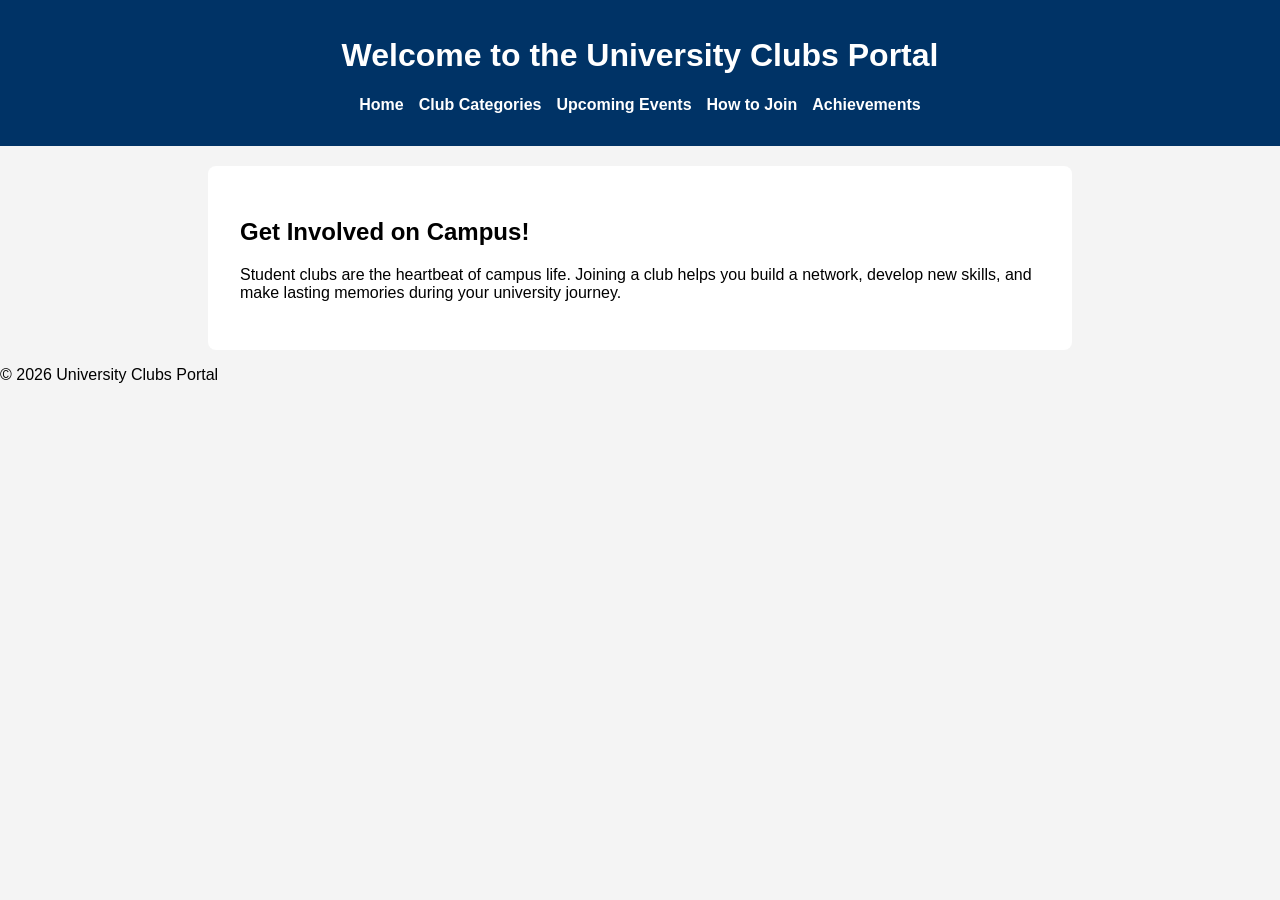
<file: src/index.html>
<!DOCTYPE html>
<html lang="en">
<head>
    <meta charset="UTF-8">
    <meta name="viewport" content="width=device-width, initial-scale=1.0">
    <title>University Clubs Portal - Home</title>
    <link rel="stylesheet" href="../styles/style.css">
</head>
<body>
    <header>
        <h1>Welcome to the University Clubs Portal</h1>
        <nav>
            <ul>
                <li><a href="index.html">Home</a></li>
                <li><a href="clubs.html">Club Categories</a></li>
                <li><a href="events.html">Upcoming Events</a></li>
                <li><a href="join.html">How to Join</a></li>
                <li><a href="highlights.html">Achievements</a></li>
            </ul>
        </nav>
    </header>
    <main>
        <section class="intro">
            <h2>Get Involved on Campus!</h2>
            <p>Student clubs are the heartbeat of campus life. Joining a club helps you build a network, develop new skills, and make lasting memories during your university journey.</p>
        </section>
    </main>
    <footer>
        <p>&copy; 2026 University Clubs Portal</p>
    </footer>
</body>
</html>
</file>
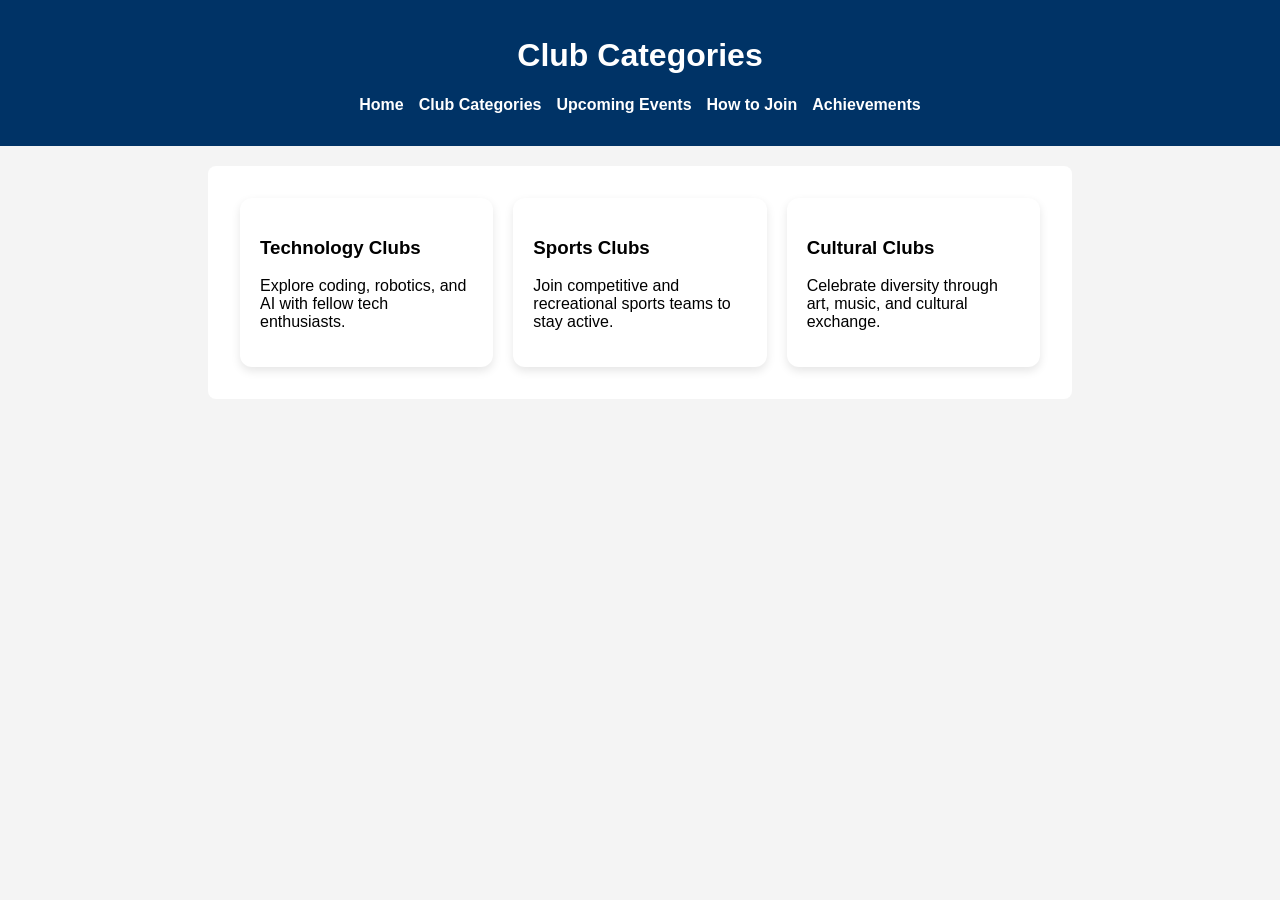
<file: src/clubs.html>
<!doctype html>
<html lang="en">
  <head>
    <meta charset="UTF-8" />
    <meta name="viewport" content="width=device-width, initial-scale=1.0" />
    <title>Club Categories</title>
    <link rel="stylesheet" href="../styles/style.css" />
  </head>
  <body>
    <header>
      <h1>Club Categories</h1>
      <nav>
        <ul>
          <li><a href="index.html">Home</a></li>
          <li><a href="clubs.html">Club Categories</a></li>
          <li><a href="events.html">Upcoming Events</a></li>
          <li><a href="join.html">How to Join</a></li>
          <li><a href="highlights.html">Achievements</a></li>
        </ul>
      </nav>
    </header>
    <main>
      <section class="grid-container">
        <div class="card">
          <h3>Technology Clubs</h3>
          <p>Explore coding, robotics, and AI with fellow tech enthusiasts.</p>
        </div>
        <div class="card">
          <h3>Sports Clubs</h3>
          <p>Join competitive and recreational sports teams to stay active.</p>
        </div>
        <div class="card">
          <h3>Cultural Clubs</h3>
          <p>Celebrate diversity through art, music, and cultural exchange.</p>
        </div>
      </section>
    </main>
  </body>
</html>
</file>
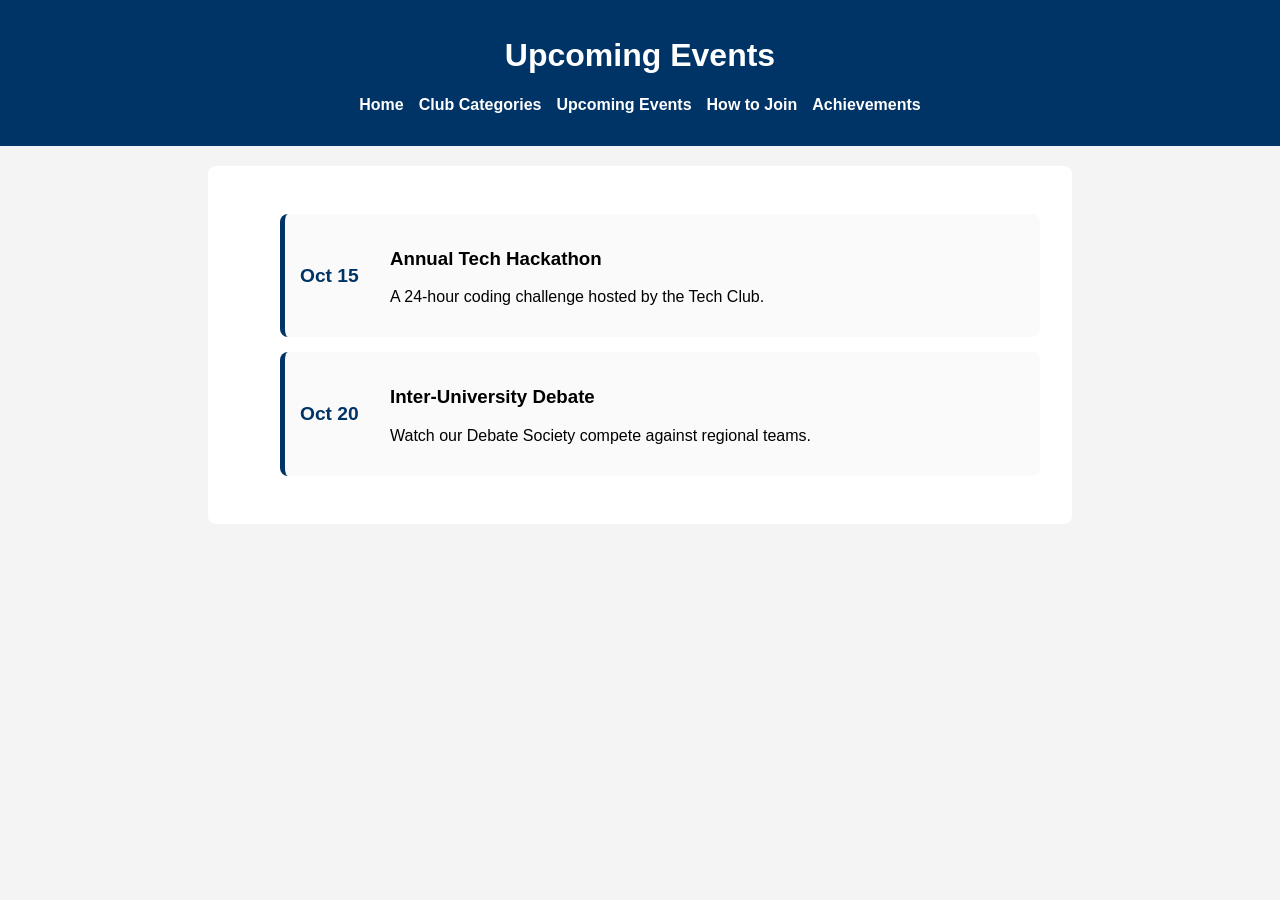
<file: src/events.html>
<!DOCTYPE html>
<html lang="en">
<head>
    <meta charset="UTF-8">
    <meta name="viewport" content="width=device-width, initial-scale=1.0">
    <title>Upcoming Events</title>
    <link rel="stylesheet" href="../styles/style.css">
</head>
<body>
    <header>
        <h1>Upcoming Events</h1>
        <nav>
            <ul>
                <li><a href="index.html">Home</a></li>
                <li><a href="clubs.html">Club Categories</a></li>
                <li><a href="events.html">Upcoming Events</a></li>
                <li><a href="join.html">How to Join</a></li>
                <li><a href="highlights.html">Achievements</a></li>
            </ul>
        </nav>
    </header>
    <main>
        <ul class="event-list">
            <li class="event-item">
                <div class="event-date">Oct 15</div>
                <div class="event-details">
                    <h3>Annual Tech Hackathon</h3>
                    <p>A 24-hour coding challenge hosted by the Tech Club.</p>
                </div>
            </li>
            <li class="event-item">
                <div class="event-date">Oct 20</div>
                <div class="event-details">
                    <h3>Inter-University Debate</h3>
                    <p>Watch our Debate Society compete against regional teams.</p>
                </div>
            </li>
        </ul>
    </main>
</body>
</html>
</file>
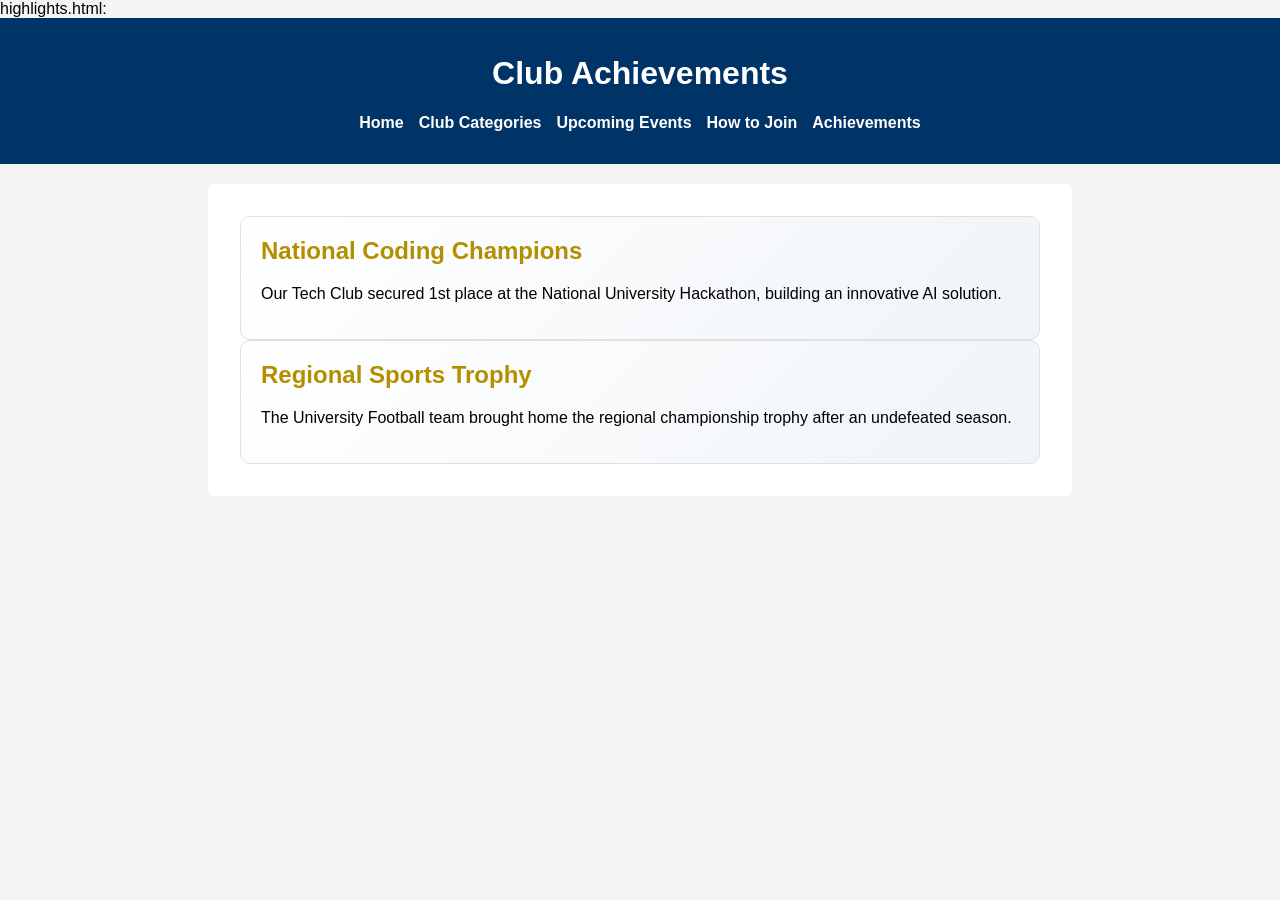
<file: src/highlights.html>
highlights.html:
<!DOCTYPE html>
<html lang="en">
<head>
    <meta charset="UTF-8">
    <meta name="viewport" content="width=device-width, initial-scale=1.0">
    <title>Club Highlights</title>
    <link rel="stylesheet" href="../styles/style.css">
</head>
<body>
    <header>
        <h1>Club Achievements</h1>
        <nav>
            <ul>
                <li><a href="index.html">Home</a></li>
                <li><a href="clubs.html">Club Categories</a></li>
                <li><a href="events.html">Upcoming Events</a></li>
                <li><a href="join.html">How to Join</a></li>
                <li><a href="highlights.html">Achievements</a></li>
            </ul>
        </nav>
    </header>
    <main>
        <section class="achievements-gallery">
            <article class="highlight-post">
                <h2>National Coding Champions</h2>
                <p>Our Tech Club secured 1st place at the National University Hackathon, building an innovative AI solution.</p>
            </article>
            <article class="highlight-post">
                <h2>Regional Sports Trophy</h2>
                <p>The University Football team brought home the regional championship trophy after an undefeated season.</p>
            </article>
        </section>
    </main>
</body>
</html>
</file>
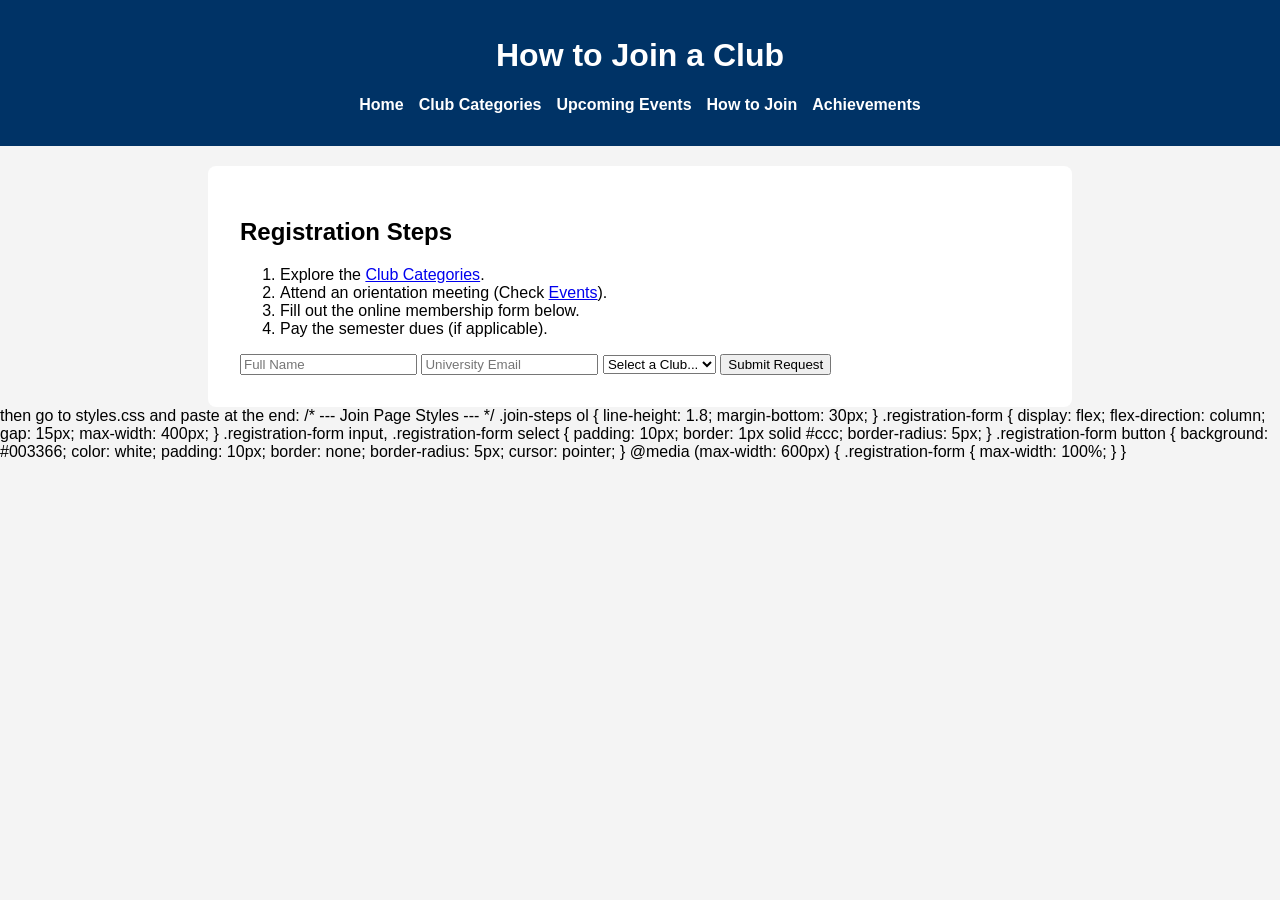
<file: src/join.html>
<!DOCTYPE html>
<html lang="en">
<head>
    <meta charset="UTF-8">
    <meta name="viewport" content="width=device-width, initial-scale=1.0">
    <title>How to Join</title>
    <link rel="stylesheet" href="../styles/style.css">
</head>
<body>
    <header>
        <h1>How to Join a Club</h1>
        <nav>
            <ul>
                <li><a href="index.html">Home</a></li>
                <li><a href="clubs.html">Club Categories</a></li>
                <li><a href="events.html">Upcoming Events</a></li>
                <li><a href="join.html">How to Join</a></li>
                <li><a href="highlights.html">Achievements</a></li>
            </ul>
        </nav>
    </header>
    <main>
        <section class="join-steps">
            <h2>Registration Steps</h2>
            <ol>
                <li>Explore the <a href="clubs.html">Club Categories</a>.</li>
                <li>Attend an orientation meeting (Check <a href="events.html">Events</a>).</li>
                <li>Fill out the online membership form below.</li>
                <li>Pay the semester dues (if applicable).</li>
            </ol>
            
            <form class="registration-form">
                <input type="text" placeholder="Full Name" required>
                <input type="email" placeholder="University Email" required>
                <select>
                    <option>Select a Club...</option>
                    <option>Tech Club</option>
                    <option>Sports Club</option>
                </select>
                <button type="submit">Submit Request</button>
            </form>
        </section>
    </main>
</body>
</html>

then go to styles.css and paste at the end:
/* --- Join Page Styles --- */
.join-steps ol {
    line-height: 1.8;
    margin-bottom: 30px;
}
.registration-form {
    display: flex;
    flex-direction: column;
    gap: 15px;
    max-width: 400px;
}
.registration-form input, .registration-form select {
    padding: 10px;
    border: 1px solid #ccc;
    border-radius: 5px;
}
.registration-form button {
    background: #003366;
    color: white;
    padding: 10px;
    border: none;
    border-radius: 5px;
    cursor: pointer;
}
@media (max-width: 600px) {
    .registration-form {
        max-width: 100%;
    }
}
</file>
<file: styles/style.css>
/* Basic styling and responsiveness */
body {
  font-family: Arial, sans-serif;
  margin: 0;
  padding: 0;
  background-color: #f4f4f4;
}

header {
  background-color: #003366;
  color: white;
  padding: 1rem 0;
  text-align: center;
}

nav ul {
  list-style: none;
  padding: 0;
  display: flex;
  justify-content: center;
  gap: 15px;
}

nav a {
  color: white;
  text-decoration: none;
  font-weight: bold;
}

main {
  padding: 2rem;
  max-width: 800px;
  margin: auto;
  background: white;
  border-radius: 8px;
  margin-top: 20px;
}

/* --- Clubs Page Styles --- */
.grid-container {
  display: grid;
  grid-template-columns: repeat(3, 1fr);
  gap: 20px;
}
.card {
  background: #fff;
  padding: 20px;
  border-radius: 12px;
  box-shadow: 0 4px 10px rgba(0, 0, 0, 0.1);
  transition: transform 0.3s ease;
}
.card:hover {
  transform: translateY(-5px);
}
@media (max-width: 768px) {
  .grid-container {
    grid-template-columns: 1fr;
  }
}

@media (max-width: 600px) {
 feature/events-page
    nav ul {
        flex-direction: column;
        align-items: center;
    }
}


 feature/highlights-page
/* --- Highlights Page Styles --- */
.achievements-gallery {
    display: flex;
    flex-direction: column;
    gap: 20px;
}
.highlight-post {
    padding: 20px;
    background: linear-gradient(135deg, #ffffff 0%, #f0f4f8 100%);
    border: 1px solid #e0e0e0;
    border-radius: 10px;
}
.highlight-post h2 {
    color: #b38f00; /* Gold color for achievements */
    margin-top: 0;
}
@media (max-width: 600px) {
    .highlight-post {
        padding: 15px;
    }
}
=======
/* --- Events Page Styles --- */
.event-list {
    list-style: none;
    padding: 0;
}
.event-item {
    display: flex;
    align-items: center;
    background: #fafafa;
    margin-bottom: 15px;
    padding: 15px;
    border-left: 5px solid #003366;
    border-radius: 8px;
}
.event-date {
    font-size: 1.2rem;
    font-weight: bold;
    color: #003366;
    margin-right: 20px;
    min-width: 70px;
}
@media (max-width: 500px) {
    .event-item {
        flex-direction: column;
        text-align: center;
    }
    .event-date {
        margin-right: 0;
        margin-bottom: 10px;
    }
}
=======
  nav ul {
    flex-direction: column;
    align-items: center;
  }
}
 main
</file>
